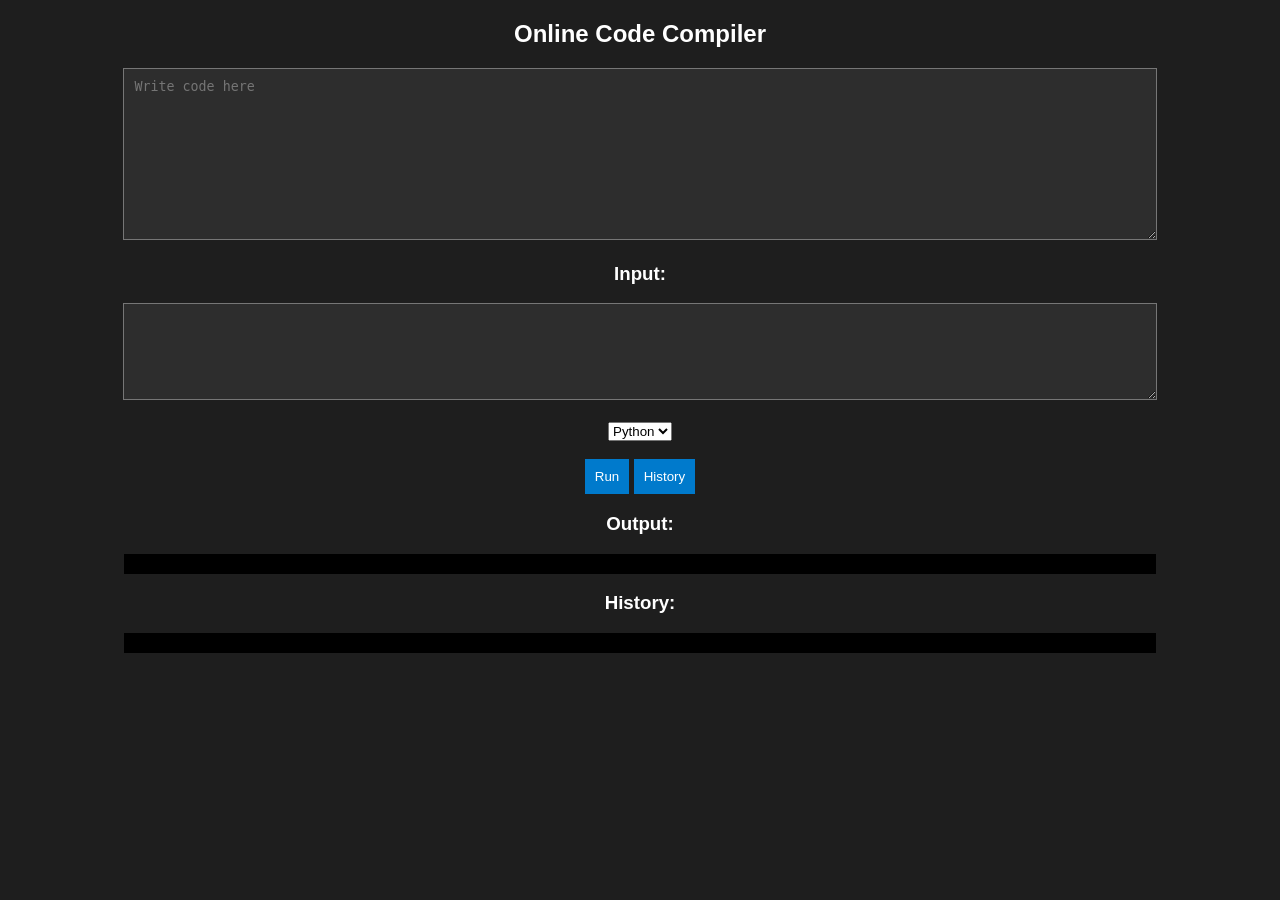
<file: templates/index.html>
<!DOCTYPE html>
<!DOCTYPE html>
<html>
<head>
    <title>Compiler</title>
    <link rel="stylesheet" href="/static/css/style.css">
</head>
<body>

<h2>Online Code Compiler</h2>

<textarea id="code" rows="10" placeholder="Write code here"></textarea>

<h3>Input:</h3>
<textarea id="input" rows="5"></textarea>

<br><br>

<select id="language">
    <option value="71">Python</option>
    <option value="54">C++</option>
    <option value="62">Java</option>
</select>

<br><br>

<button onclick="runCode()">Run</button>
<button onclick="getHistory()">History</button>

<h3>Output:</h3>
<pre id="output"></pre>

<h3>History:</h3>
<pre id="history"></pre>

<script src="/static/js/main.js"></script>
<script src="/static/js/history.js"></script>

</body>
</html>
</file>
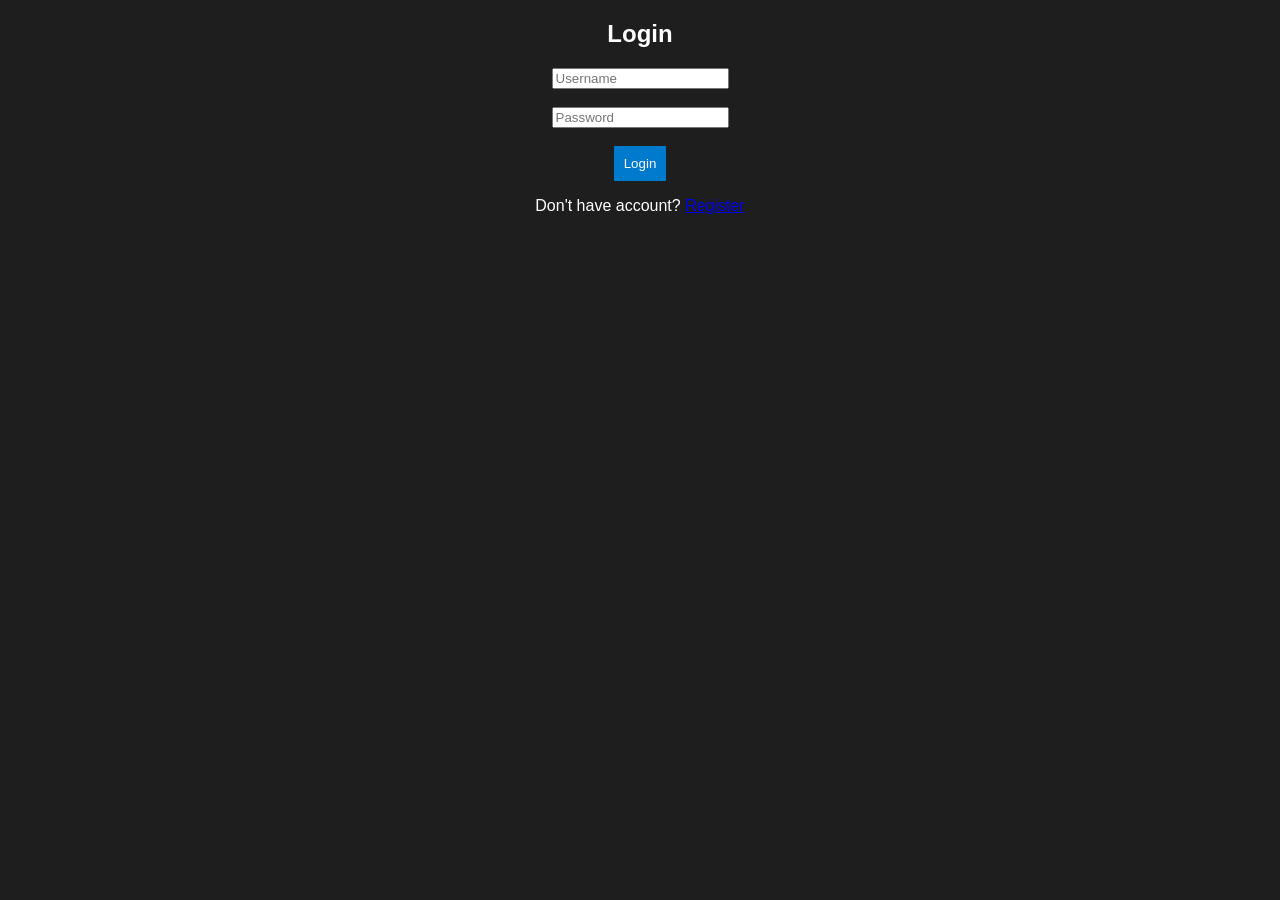
<file: templates/login.html>
<!DOCTYPE html>
<html>
<head>
    <title>Login</title>
    <link rel="stylesheet" href="/static/css/style.css">
</head>
<body>

<h2>Login</h2>

<input id="username" placeholder="Username"><br><br>
<input id="password" type="password" placeholder="Password"><br><br>

<button onclick="login()">Login</button>
<p>Don't have account? <a href="/register_page">Register</a></p>

<script src="/static/js/auth.js"></script>
</body>
</html>
</file>
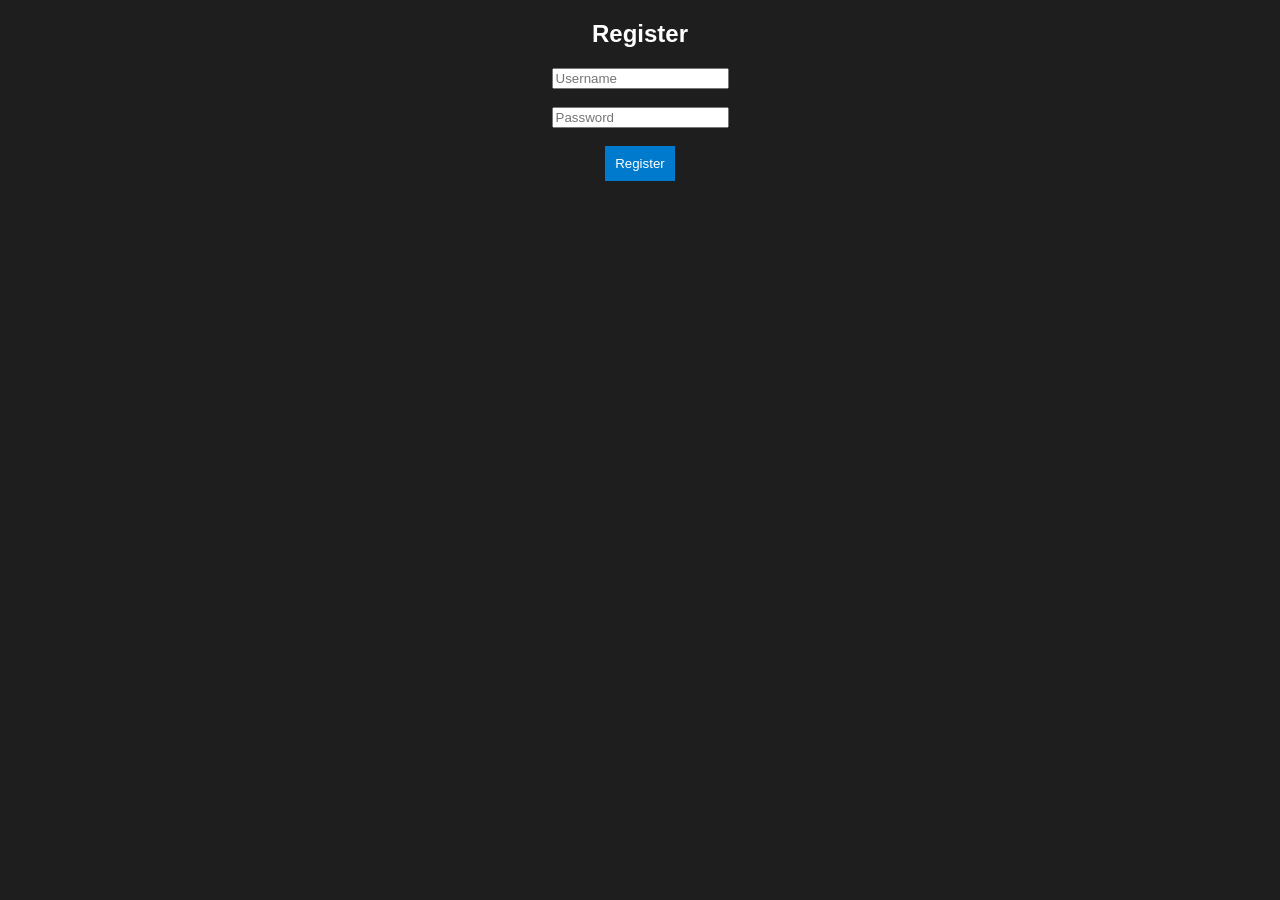
<file: templates/register.html>
<!DOCTYPE html>
<html>
<head>
    <title>Register</title>
    <link rel="stylesheet" href="/static/css/style.css">
</head>
<body>

<h2>Register</h2>

<input id="username" placeholder="Username"><br><br>
<input id="password" type="password" placeholder="Password"><br><br>

<button onclick="register()">Register</button>

<script src="/static/js/auth.js"></script>
</body>
</html>
</file>
<file: static/css/style.css>
body {
    background: #1e1e1e;
    color: white;
    font-family: Arial;
    text-align: center;
}

textarea {
    width: 80%;
    background: #2d2d2d;
    color: white;
    padding: 10px;
}

button {
    padding: 10px;
    background: #007acc;
    color: white;
    border: none;
}

pre {
    background: black;
    padding: 10px;
    width: 80%;
    margin: auto;
}
</file>
